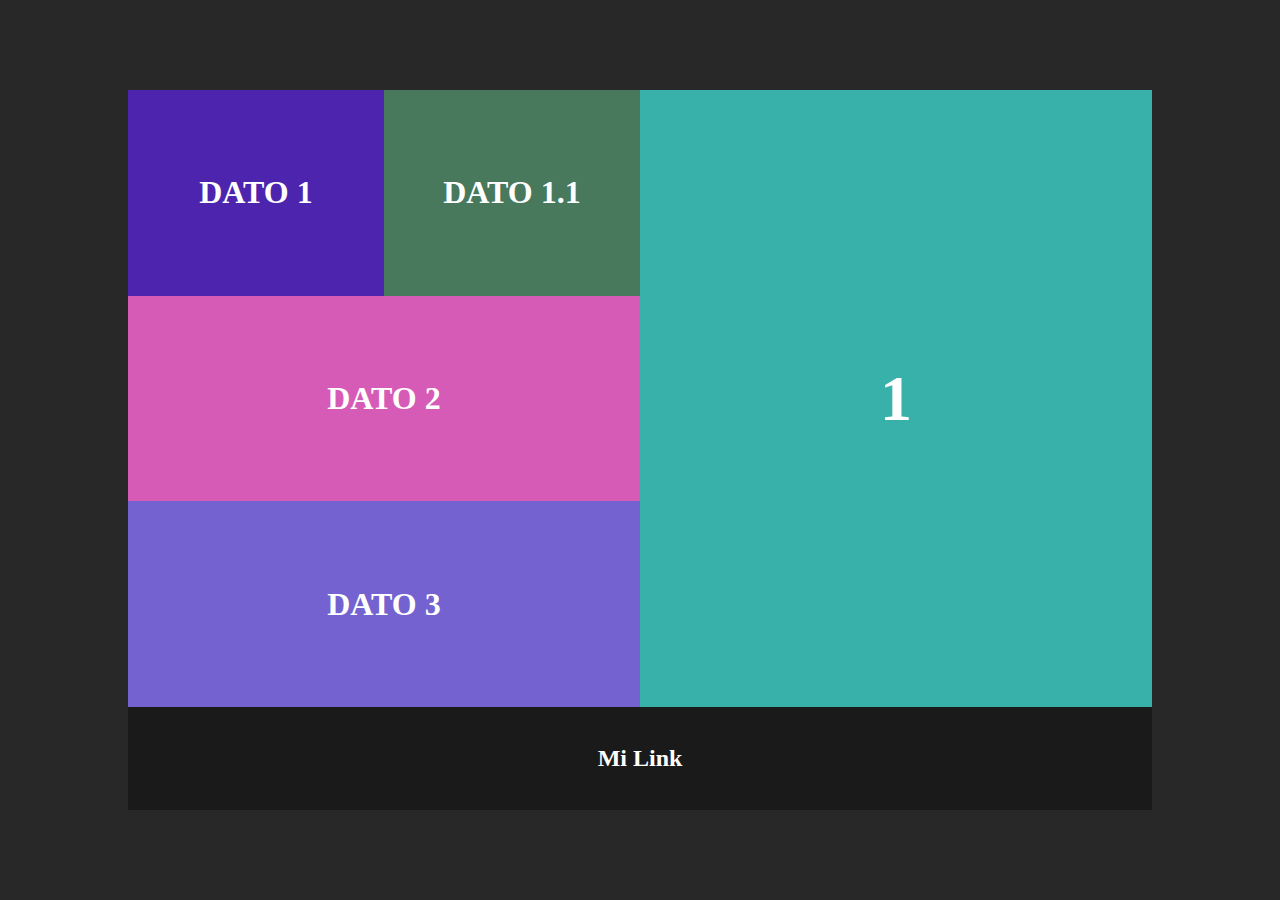
<file: index.html>
<!DOCTYPE html>
<html lang="es">
<head>
  <meta charset="UTF-8">
  <meta name="viewport" content="width=device-width, initial-scale=1.0">
  <title>Replica de Bloques</title>
  <style>
    body {
      margin: 0;
      height: 100vh;
      display: flex;
      justify-content: center;
      align-items: center;
      background-color: #000000d7;
    }

    .contenedor {
      display: grid;
      grid-template-columns: 1fr 1fr 2fr; 
      grid-template-rows: 1fr 1fr 1fr 0.5fr; 
      gap: 0;
      width: 80%;
      height: 80%;
    }

    .dato1 {
      background-color: #6422ff9f; 
      grid-column: 1 / 2;
      grid-row: 1 / 2;
      display: flex;
      justify-content: center;
      align-items: center;
      color: white;
      font-size: 2rem;
      font-weight: bold;
    }

    .dato1-1 {
      background-color: #48795d; 
      grid-column: 2 / 3;
      grid-row: 1 / 2;
      display: flex;
      justify-content: center;
      align-items: center;
      color: white;
      font-size: 2rem;
      font-weight: bold;
    }

    .dato2 {
      background-color: #d65bb7;
      grid-column: 1 / 3;
      grid-row: 2 / 3;
      display: flex;
      justify-content: center;
      align-items: center;
      color: white;
      font-size: 2rem;
      font-weight: bold;
    }

    .dato3 {
      background-color: #7362cf; 
      grid-column: 1 / 3;
      grid-row: 3 / 4;
      display: flex;
      justify-content: center;
      align-items: center;
      color: white;
      font-size: 2rem;
      font-weight: bold;
    }

    .dato4 {
      background-color: #39b1ab; 
      grid-column: 3 / 4;
      grid-row: 1 / 4;
      display: flex;
      justify-content: center;
      align-items: center;
      color: rgb(255, 255, 255);
      font-size: 4rem;
      font-weight: bold;
    }

    .link {
      grid-column: 1 / 4;
      grid-row: 4 / 5;
      display: flex;
      justify-content: center;
      align-items: center;
      background-color: #1a1a1a;
      color: white;
      text-decoration: none;
      font-size: 1.5rem;
      font-weight: bold;
      transition: 0.3s;
    }

    .link:hover {
      background-color: #333333;
      color: #39b1ab;
    }
  </style>
</head>
<body>
  <div class="contenedor">
    <div class="dato1">DATO 1</div>
    <div class="dato1-1">DATO 1.1</div>
    <div class="dato2">DATO 2</div>
    <div class="dato3">DATO 3</div>
    <div class="dato4">1</div>
    <a href="juego.html" class="link">Mi Link</a>
  </div>
</body>
</html>
</file>
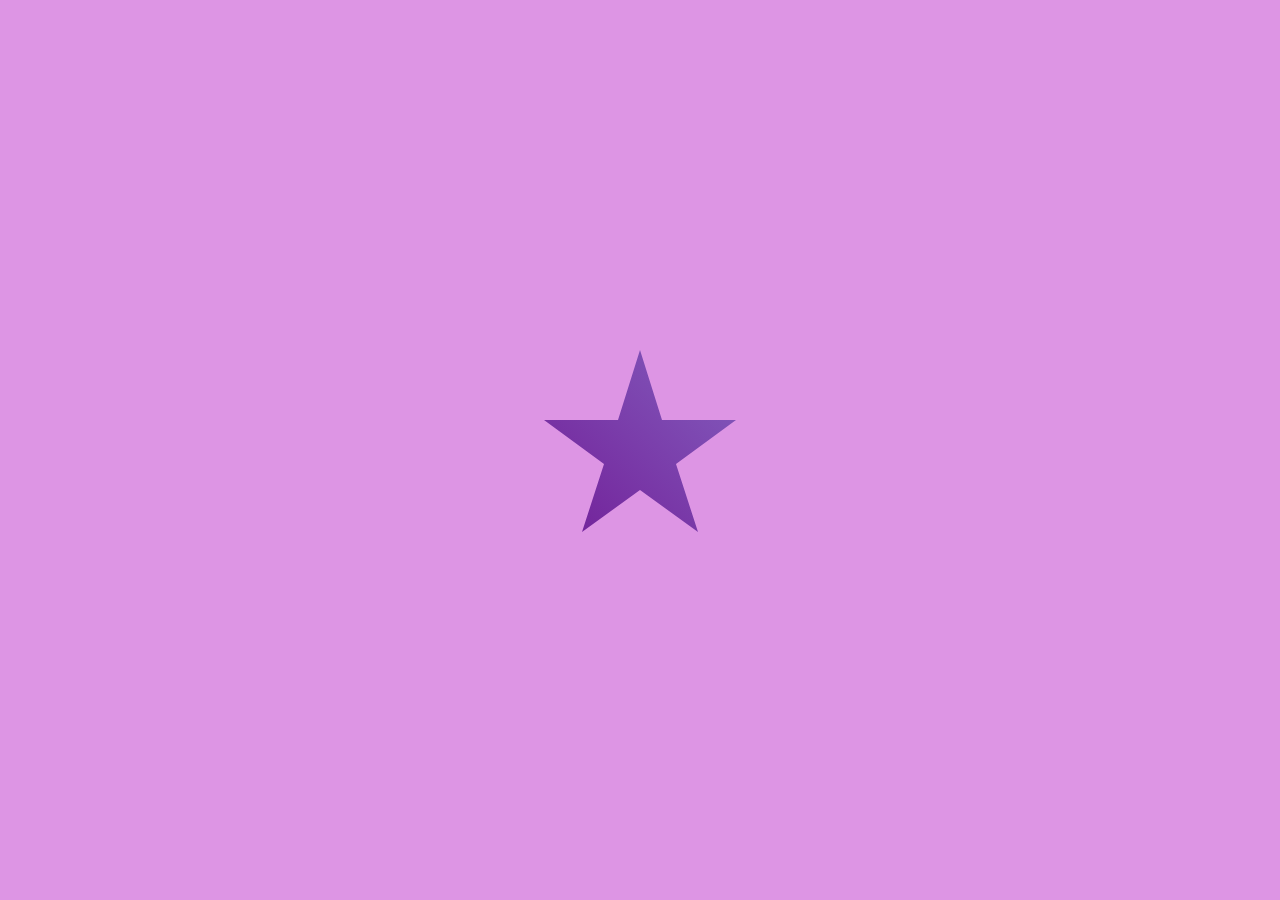
<file: juego.html>
<!DOCTYPE html>
<html lang="es">
<head>
  <meta charset="UTF-8">
  <meta name="viewport" content="width=device-width, initial-scale=1.0">
  <title>Salto Creativo en Forma de Estrella</title>
  <style>
    body {
      margin: 0;
      padding: 0;
      height: 100vh;
      background-color: #dd95e4; /* Fondo oscuro */
      display: flex;
      justify-content: center;
      align-items: center;
    }

    .objeto {
      width: 200px; /* Tamaño más grande */
      height: 200px;
      position: absolute;
      top: 50%;
      left: 50%;
      transform: translate(-50%, -50%);
      transition: transform 0.4s ease-in-out, opacity 0.2s ease-in-out;
      background: linear-gradient(45deg, #711b96, #835ebe); /* Gradiente */
      clip-path: polygon(
        50% 0%, 61% 35%, 98% 35%, 
        68% 57%, 79% 91%, 50% 70%, 
        21% 91%, 32% 57%, 2% 35%, 
        39% 35%
      ); /* Forma de estrella */
    }

    .salto {
      transform: translate(-100%, -300%) scale(1.8) rotate(860deg); /* Salto con rotación */
      opacity: 0.8; /* Cambia la opacidad mientras salta */
    }
  </style>
</head>
<body>
  <div class="objeto" id="objeto"></div>

  <script>
    const objeto = document.getElementById('objeto'); // Obtener el objeto

    // Función para aplicar el salto creativo
    function saltarObjeto() {
      // Añadir la clase 'salto' al objeto
      objeto.classList.add('salto');

      // Remover la clase 'salto' después de la animación para que pueda repetirse
      setTimeout(() => {
        objeto.classList.remove('salto');
      }, 400); // El tiempo de la animación es de 0.4 segundos
    }

    // Agregar el evento de clic en todo el documento
    document.body.addEventListener('click', saltarObjeto);
  </script>
  <a href="juego.html"></a>
</body>
</html>
</file>
